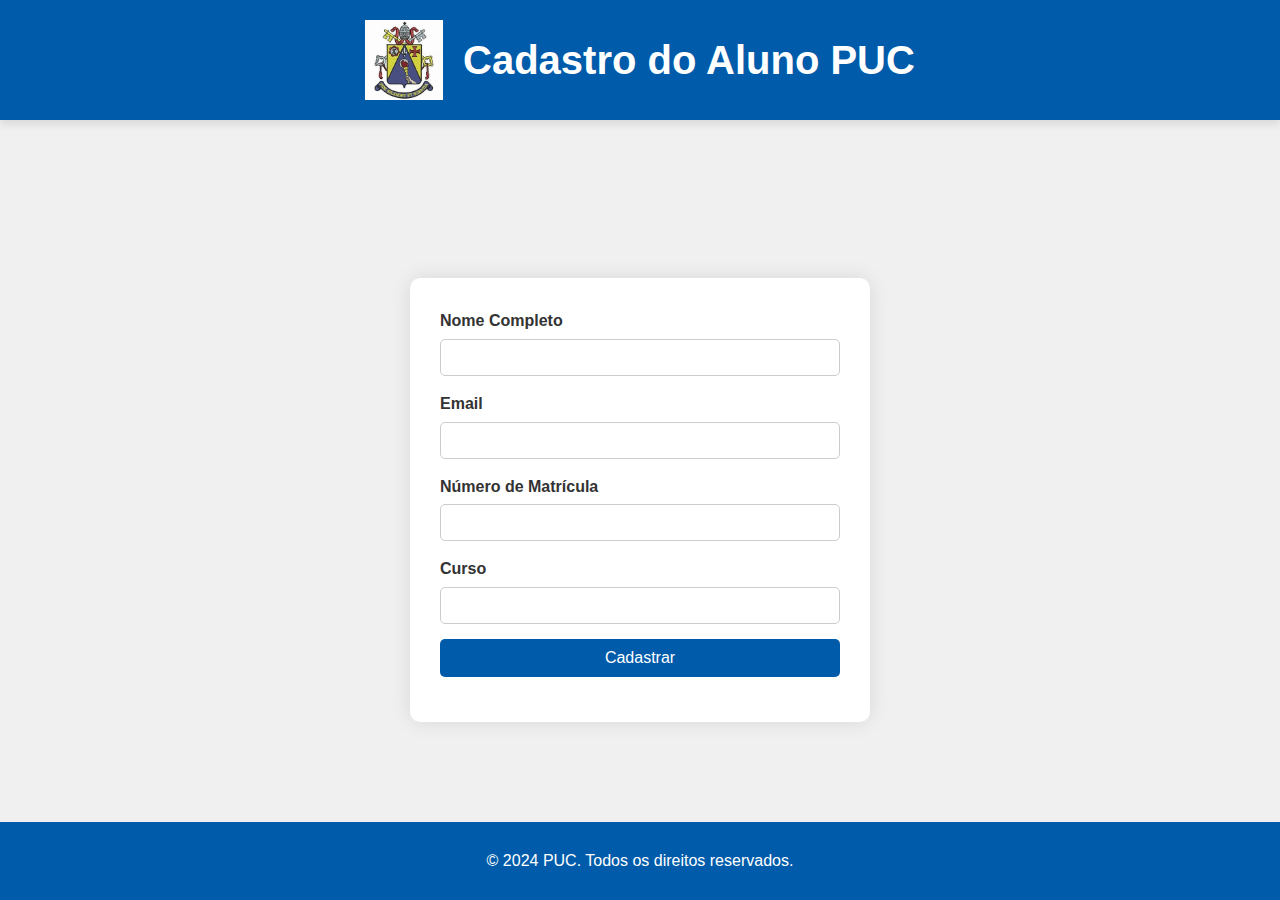
<file: Cadastro/index.html>
<!DOCTYPE html>
<html lang="pt-BR">
<head>
    <meta charset="UTF-8">
    <meta name="viewport" content="width=device-width, initial-scale=1.0">
    <title>Cadastro do Aluno PUC</title>
    <link rel="stylesheet" href="styles.css">
    <link rel="shortcut icon" href="brasao.jpeg" type="image/x-icon">
</head>
<body>
    <header>
        <div class="header-content">
            <img src="brasao.jpeg" alt="Brasão da PUC" class="brasao">
            <h1>Cadastro do Aluno PUC</h1>
        </div>
    </header>
    
    <main>
        <div class="form-container">
            <form action="#" method="POST">
                <div class="form-group">
                    <label for="nome">Nome Completo</label>
                    <input type="text" id="nome" name="nome" required>
                </div>

                <div class="form-group">
                    <label for="email">Email</label>
                    <input type="email" id="email" name="email" required>
                </div>

                <div class="form-group">
                    <label for="matricula">Número de Matrícula</label>
                    <input type="text" id="matricula" name="matricula" required>
                </div>

                <div class="form-group">
                    <label for="curso">Curso</label>
                    <input type="text" id="curso" name="curso" required>
                </div>

                <div class="form-group">
                    <button type="submit">Cadastrar</button>
                </div>
            </form>
        </div>
    </main>
    
    <footer>
        <p>&copy; 2024 PUC. Todos os direitos reservados.</p>
    </footer>

    <script>
        document.addEventListener("DOMContentLoaded", function() {
            document.querySelector(".form-container").classList.add("visible");
        });
    </script>
</body>
</html>
</file>
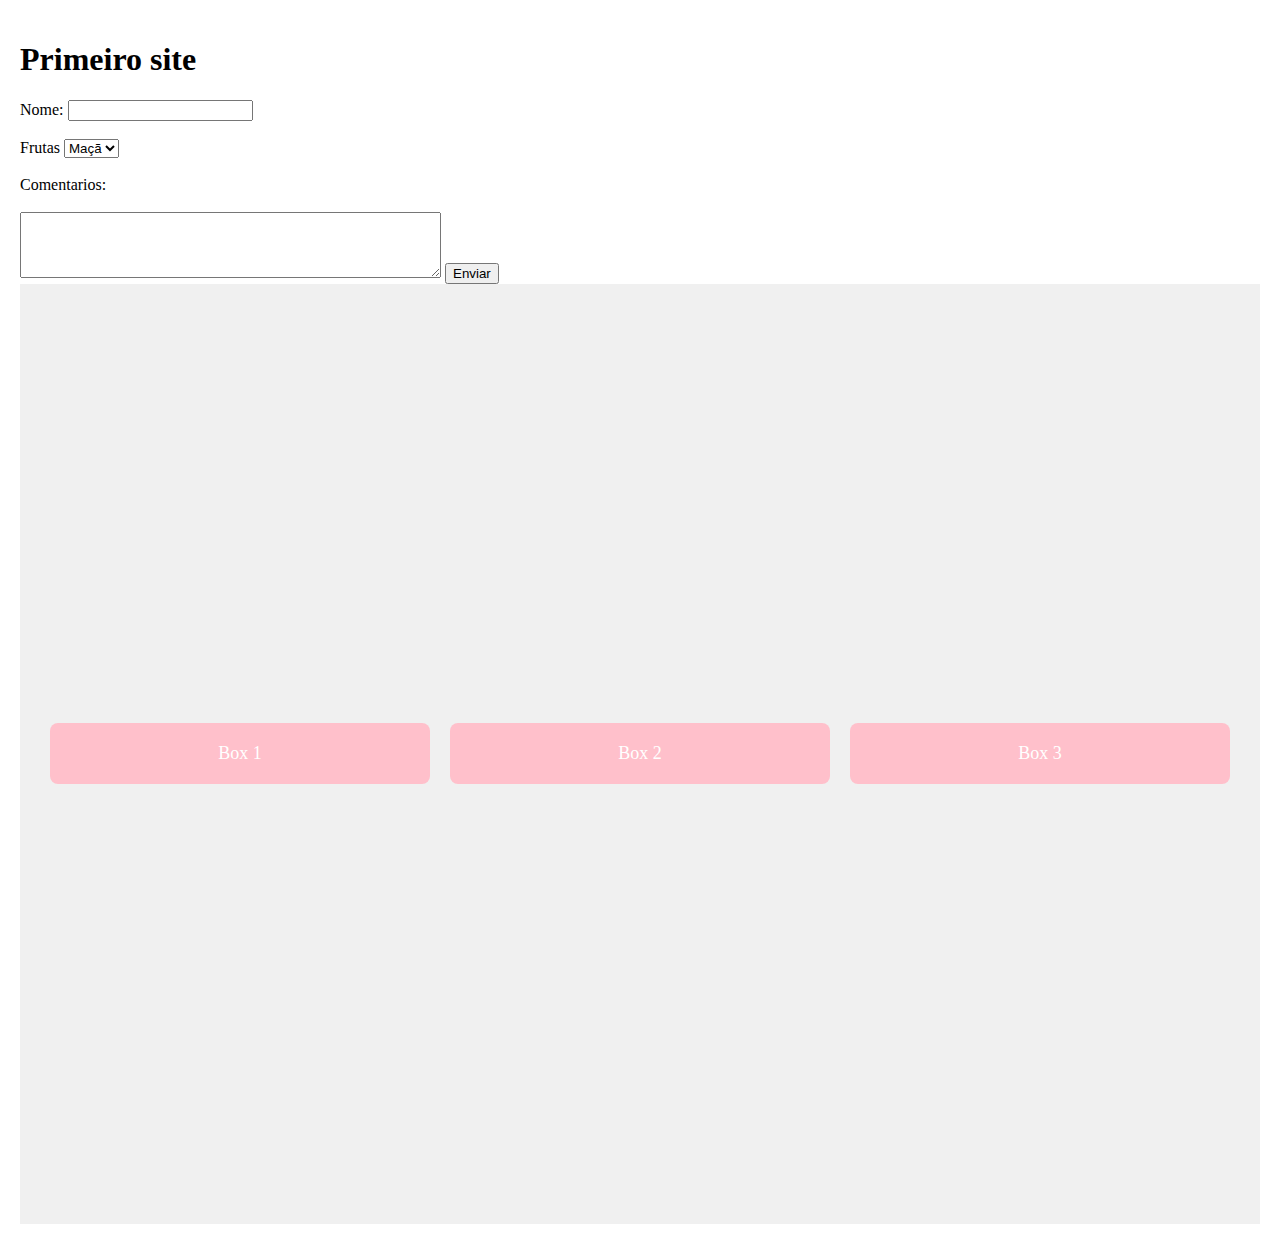
<file: formulario/index.html>
<!DOCTYPE html>
<html lang="pt-br">
<head>
    <meta charset="UTF-8">
    <meta name="viewport" content="width=device-width, initial-scale=1.0">
    <title>Document</title>
    <link rel="stylesheet" href="style.css">
</head>
<body>
    <h1>Primeiro site</h1>
    <form action="/submit" method="post">
    <label for="Nome">Nome:</label>
    <input type="text" id="nome" name="nome">
        <br><br>
    <label for="Fruta">Frutas</label>
    <select name="fruta" id="fruta">
        <option value="maca">Maçã</option>
        <option value="Pera">Pera</option>
    </select>
        <br><br>
    <label for="comentarios">Comentarios:</label>
    <br><br>
    <textarea name="comentarios" id="comentarios" rows="4" cols="50"></textarea>
    <input type="submit" value="Enviar">

   

    <div class="flex-container">
        <div class="box">Box 1</div>
        
        <div class="box">Box 2</div>
       
        <div class="box">Box 3</div>
        
    </div>
    

</form>
</body>
</html>
</file>
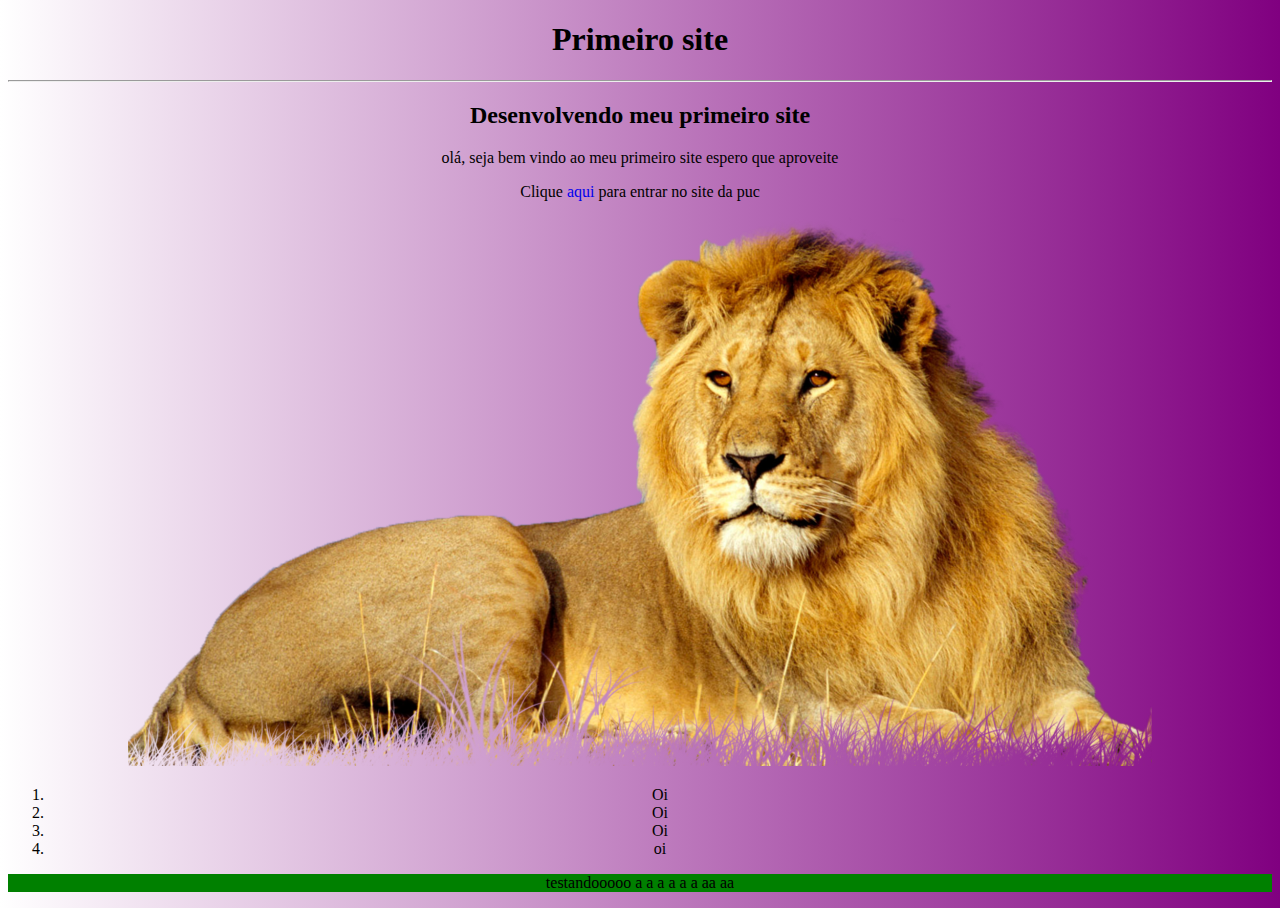
<file: lab01.hmtl/index.html>
<!DOCTYPE html>
<html lang="pt-br">
<head>
    <meta charset="UTF-8">
    <meta name="viewport" content="width=device-width, initial-scale=1.0">
    <title>Meu primeiro programa</title>
    <link rel="stylesheet" href="style.css">
    <link rel="shortcut icon" href="Github-Octicons-Terminal-16.512.png" type="image/x-icon">
</head>
<body>
    <h1>Primeiro site</h1>
    <hr>
    <h2>Desenvolvendo meu primeiro site</h2>
    <p>olá, seja bem vindo ao meu primeiro site espero que aproveite</p>
    <p>Clique <a href="https://puc-campinas.instructure.com/courses/57064" target="_blank">aqui</a> para entrar no site da puc</p>
    <img src="foto png.png" alt="imagem de leão.png">
    <div>
        <ol>
            <li>Oi</li>
            <li>Oi</li>
            <li>Oi</li>
            <li>oi</li>
        </ol>
    </div>
    <p id ='teste'> testandooooo a a a a a a aa aa </p>
</body>
</html>
</file>
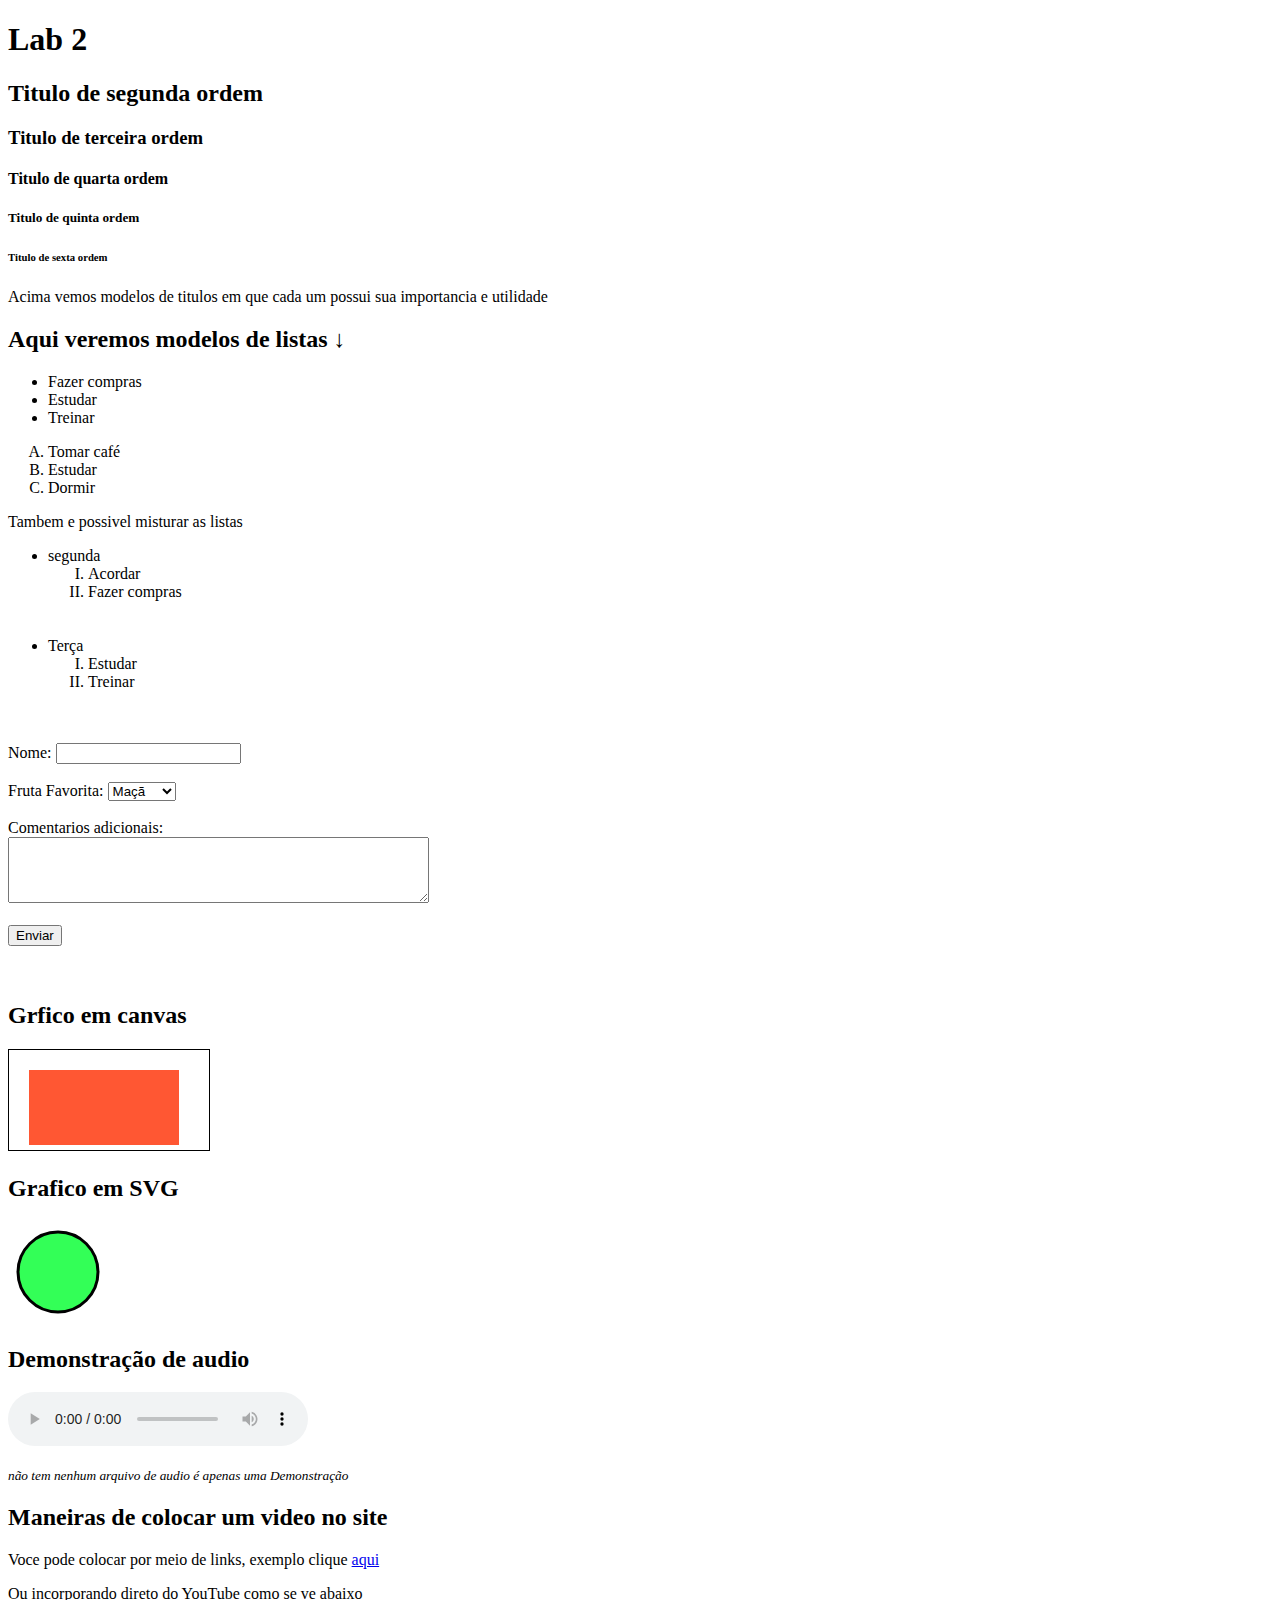
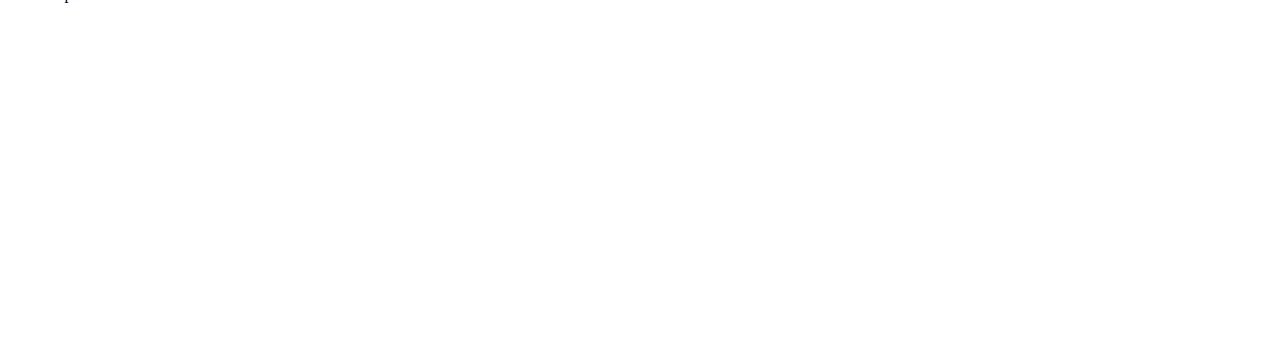
<file: lab02.html/index.html>
<!DOCTYPE html>
<html lang="pt-br">

<head>
    <meta charset="UTF-8">
    <meta name="viewport" content="width=device-width, initial-scale=1.0">
    <title>Lab 2</title>
    <link rel="shortcut icon" href="Github-Octicons-Terminal-16.512.png" type="image/x-icon">
</head>

<body>

    <h1>Lab 2</h1>
    <h2>Titulo de segunda ordem</h2>
        <p></p>
    <h3>Titulo de terceira ordem</h3>
        <p></p>
    <h4>Titulo de quarta ordem</h4>
        <p></p>
    <h5>Titulo de quinta ordem</h5>
        <p></p>
    <h6>Titulo de sexta ordem</h6>
        <p></p>
    <p>Acima vemos modelos de titulos em que cada um possui sua importancia e utilidade</p>
    <h2>Aqui veremos modelos de listas ↓ </h2>
    <ul>
        <li>Fazer compras</li>
        <li>Estudar</li>
        <li>Treinar</li>
    </ul>

    <ol type="A">
        <li>Tomar café</li>
        <li>Estudar</li>
        <li>Dormir</li>
    </ol>
    <p>Tambem e possivel misturar as listas</p>
    <ul>
        <li>segunda</li>
        <ol type="I">
            <li>Acordar</li>
            <li>Fazer compras</li>
        </ol>
        <br><br>
        <li>Terça</li>
        <ol type="I">
            <li>Estudar</li>
            <li>Treinar</li>
        </ol>
    </ul>
    <br><br>
    <form action="/submit" method="post">
    <label for="Nome">Nome:</label>
    <input type="text" id="nome" name="nome" required>
    <br><br>
    <label for="Fruta">Fruta Favorita:</label>
    <select name="fruta" id="fruta">
    <option value="maca">Maçã</option>
    <option value="banana">Banana</option>
    <option value="laranja">Laranja</option>
    </select>
    <br><br>
    <label for="comentarios">Comentarios adicionais:</label>
    <br>
    <textarea name="comentarios" id="comentarios" rows="4" cols="50"></textarea>
    <br><br>
    <input type="submit" value="Enviar">
    </form>
    <br><br>
    <h2>Grfico em canvas</h2>

    <canvas id="myCanvas" width="200" height="100" style="border:1px solid #000000;"></canvas>

    <script>
        
        var canvas = document.getElementById("myCanvas");
        var ctx = canvas.getContext("2d");

        
        ctx.fillStyle = "#FF5733"; // Cor laranja

        
        ctx.fillRect(20, 20, 150, 75);
    </script>

    <h2>Grafico em SVG</h2>
    <svg width="100" height="100">
        <circle cx="50" cy="50" r="40" stroke="black" stroke-width="3" fill="#33FF57" />
    </svg>

    <h2>Demonstração de audio</h2>
    <audio src="#" controls></audio>
    <p><small><em>não tem nenhum arquivo de audio é apenas uma Demonstração</em></small></p>

    <h2>Maneiras de colocar um video no site</h2>
    <p>Voce pode colocar por meio de links, exemplo clique <a href="https://www.youtube.com/watch?v=uuZ1U6xBswQ" target="_blank">aqui</a></p>
    <p>Ou incorporando direto do YouTube como se ve abaixo</p>
    <iframe width="560" height="315" src="https://www.youtube.com/embed/uuZ1U6xBswQ?si=aEjJUhcsX5cvFZWn" title="YouTube video player" frameborder="0" allow="accelerometer; autoplay; clipboard-write; encrypted-media; gyroscope; picture-in-picture; web-share" referrerpolicy="strict-origin-when-cross-origin" allowfullscreen></iframe>
</body>

</html>
</file>
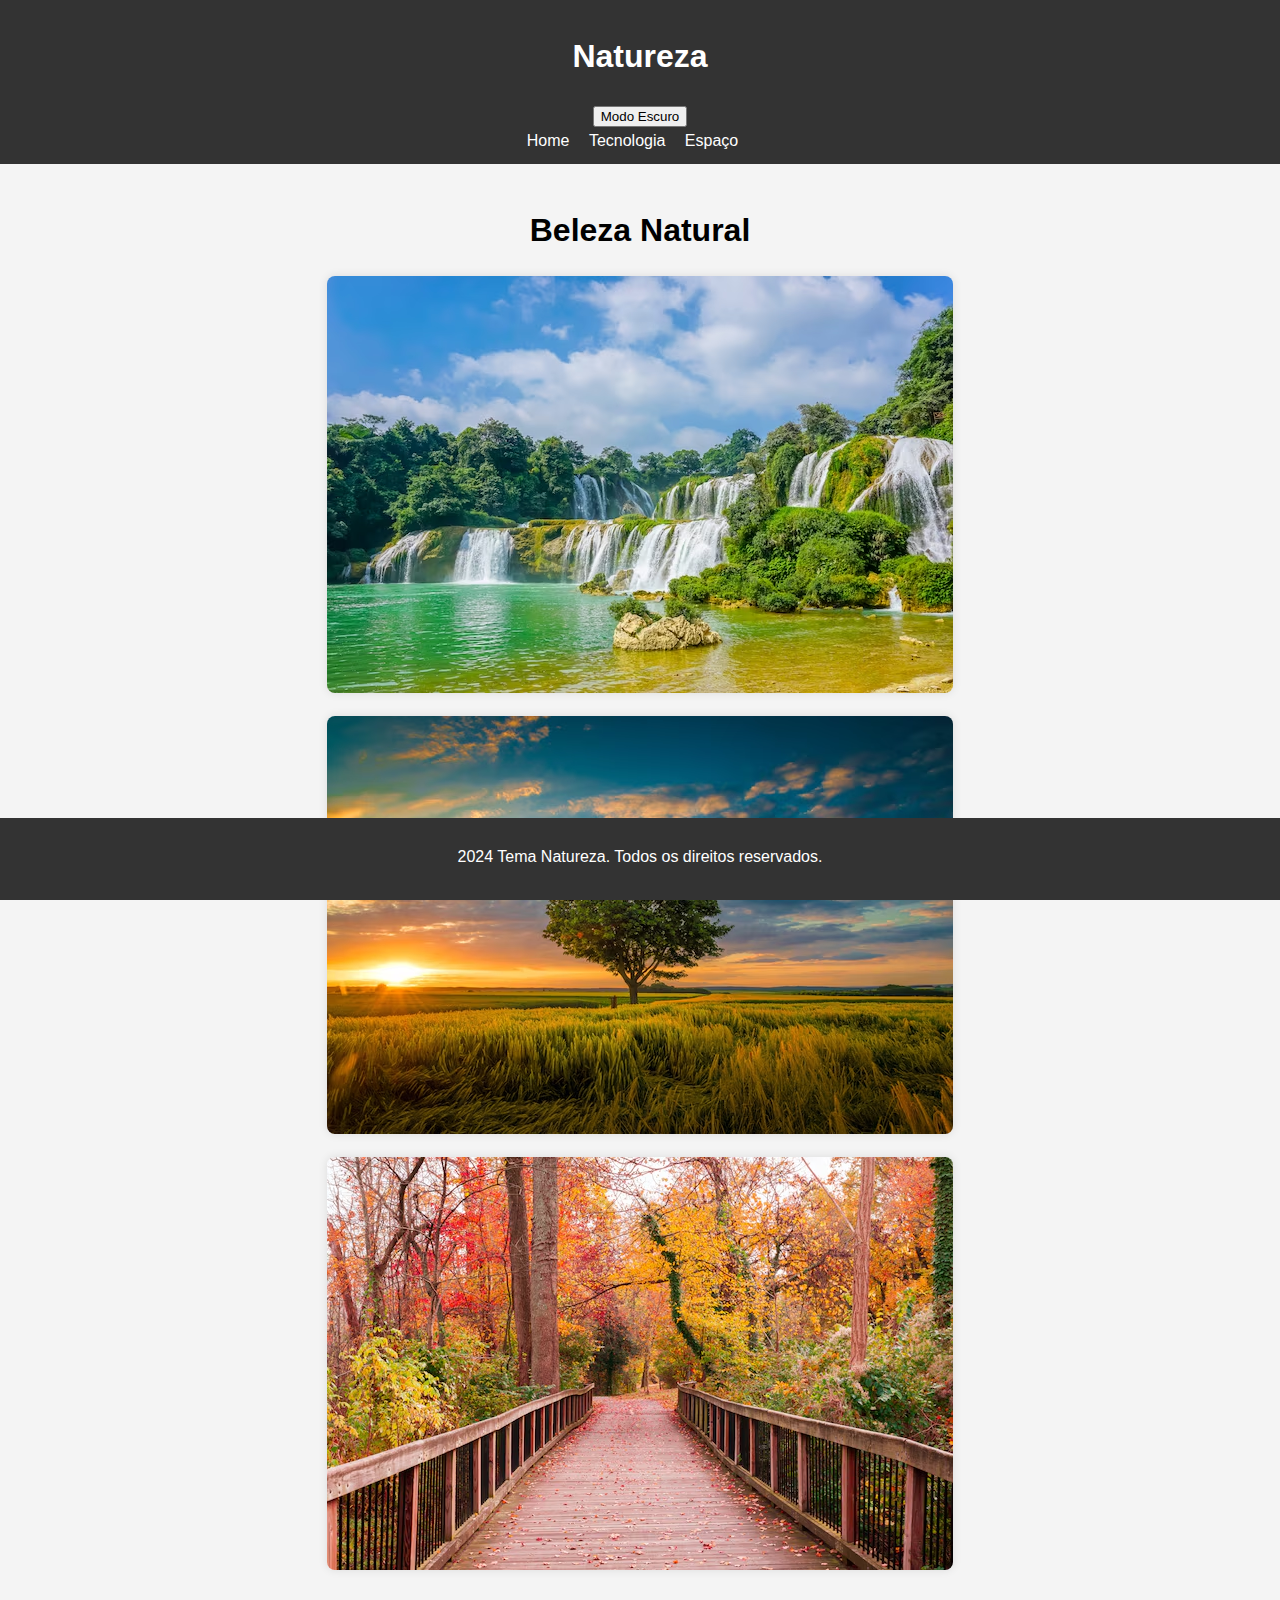
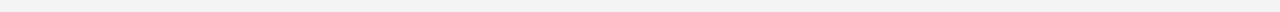
<file: lab04.html/index.html>
<!DOCTYPE html>
<html lang="pt-br">
<head>
    <meta charset="UTF-8">
    <meta name="viewport" content="width=device-width, initial-scale=1.0">
    <title>Document</title>
    <!-- Link do CSS padrão (claro) -->
    <link id="theme-link" rel="stylesheet" href="styles.css">
</head>
<body>
    <header>
        <h1>Natureza</h1>
        <!-- Botão para alternar o tema -->
        <button id="toggle-theme">Modo Escuro</button>
        <nav>
            <ul>
                <li>Home</li>
                <li><a href="tech.html">Tecnologia</a></li>
                <li><a href="space.html">Espaço</a></li>
            </ul>
        </nav>
    </header>

    <main>
        <h1>Beleza Natural</h1>
        <img src="assets/nature/nature1.avif" alt="">
        <img src="assets/nature/nature2.avif" alt="">
        <img src="assets/nature/nature3.avif" alt="">
    </main>
   
    <footer>
        <p>2024 Tema Natureza. Todos os direitos reservados.</p>
    </footer>

    <!-- Script JavaScript para alternar entre temas -->
    <script>
        const toggleButton = document.getElementById('toggle-theme');
        const themeLink = document.getElementById('theme-link');

        toggleButton.addEventListener('click', function() {
            // Verifica o tema atual
            if (themeLink.getAttribute('href') === 'styles.css') {
                themeLink.setAttribute('href', 'stylesdark.css');
                toggleButton.textContent = 'Modo Claro';
            } else {
                themeLink.setAttribute('href', 'styles.css');
                toggleButton.textContent = 'Modo Escuro';
            }
        });
    </script>
</body>
</html>
</file>
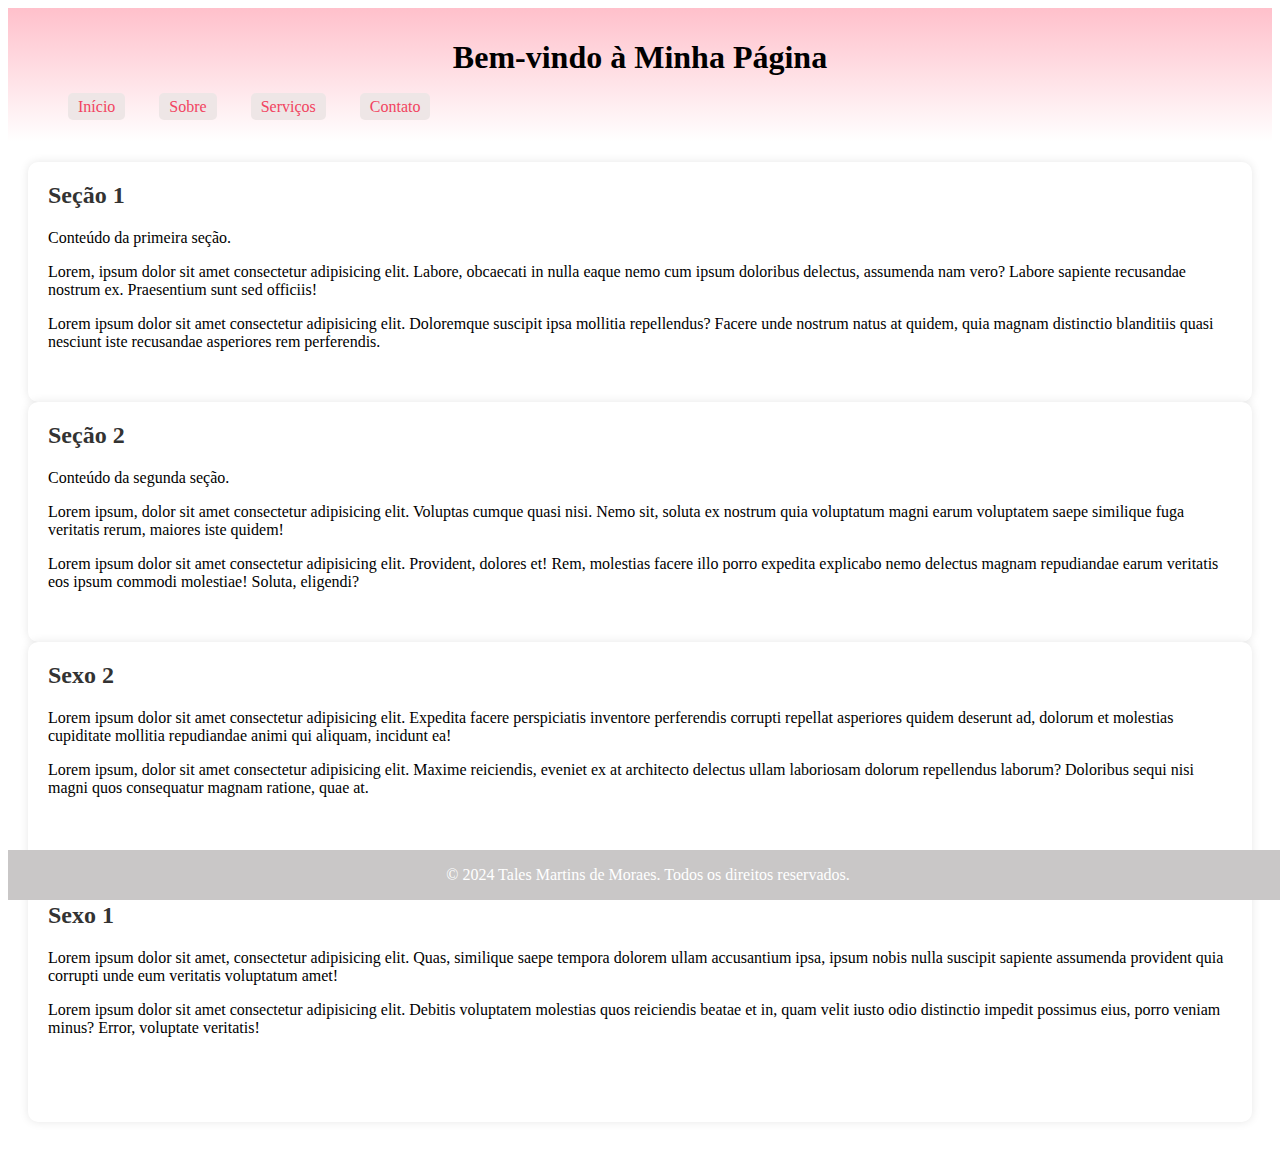
<file: Primeira aula css/index.html>
<!DOCTYPE html>
<html lang="pt-BR">
<head>
    <meta charset="UTF-8">
    <meta name="viewport" content="width=device-width, initial-scale=1.0">
    <title>Minha Página de Treino</title>
    <link rel="stylesheet" href="style.css">
    
</head>
<body>
    <header>
        <h1>Bem-vindo à Minha Página</h1>
        <nav>
            <ul>
                <li><a href="#">Início</a></li>
                <li><a href="#">Sobre</a></li>
                <li><a href="#">Serviços</a></li>
                <li><a href="#">Contato</a></li>
            </ul>
        </nav>
    </header>

    <main>
        <section>
            <h2>Seção 1</h2>
            <p>Conteúdo da primeira seção.</p>
            <p>Lorem, ipsum dolor sit amet consectetur adipisicing elit. Labore, obcaecati in nulla eaque nemo cum ipsum doloribus delectus, assumenda nam vero? Labore sapiente recusandae nostrum ex. Praesentium sunt sed officiis!</p>
            <p>Lorem ipsum dolor sit amet consectetur adipisicing elit. Doloremque suscipit ipsa mollitia repellendus? Facere unde nostrum natus at quidem, quia magnam distinctio blanditiis quasi nesciunt iste recusandae asperiores rem perferendis.</p>
        </section>
        <section>
            <h2>Seção 2</h2>
            <p>Conteúdo da segunda seção.</p>
            <p>Lorem ipsum, dolor sit amet consectetur adipisicing elit. Voluptas cumque quasi nisi. Nemo sit, soluta ex nostrum quia voluptatum magni earum voluptatem saepe similique fuga veritatis rerum, maiores iste quidem!</p>
            <p>Lorem ipsum dolor sit amet consectetur adipisicing elit. Provident, dolores et! Rem, molestias facere illo porro expedita explicabo nemo delectus magnam repudiandae earum veritatis eos ipsum commodi molestiae! Soluta, eligendi?</p>
        </section>
        <section>
            <h2>Sexo 2</h2>
            <p>Lorem ipsum dolor sit amet consectetur adipisicing elit. Expedita facere perspiciatis inventore perferendis corrupti repellat asperiores quidem deserunt ad, dolorum et molestias cupiditate mollitia repudiandae animi qui aliquam, incidunt ea!</p>
            <p>Lorem ipsum, dolor sit amet consectetur adipisicing elit. Maxime reiciendis, eveniet ex at architecto delectus ullam laboriosam dolorum repellendus laborum? Doloribus sequi nisi magni quos consequatur magnam ratione, quae at.</p>
        </section>
        <section>
            <h2>
                Sexo 1
            </h2>
            <p>Lorem ipsum dolor sit amet, consectetur adipisicing elit. Quas, similique saepe tempora dolorem ullam accusantium ipsa, ipsum nobis nulla suscipit sapiente assumenda provident quia corrupti unde eum veritatis voluptatum amet!</p>
            <p>Lorem ipsum dolor sit amet consectetur adipisicing elit. Debitis voluptatem molestias quos reiciendis beatae et in, quam velit iusto odio distinctio impedit possimus eius, porro veniam minus? Error, voluptate veritatis!</p>
        </section>
    </main>

    <footer>
        <p>&copy; 2024 Tales Martins de Moraes. Todos os direitos reservados.</p>
    </footer>
</body>
</html>
</file>
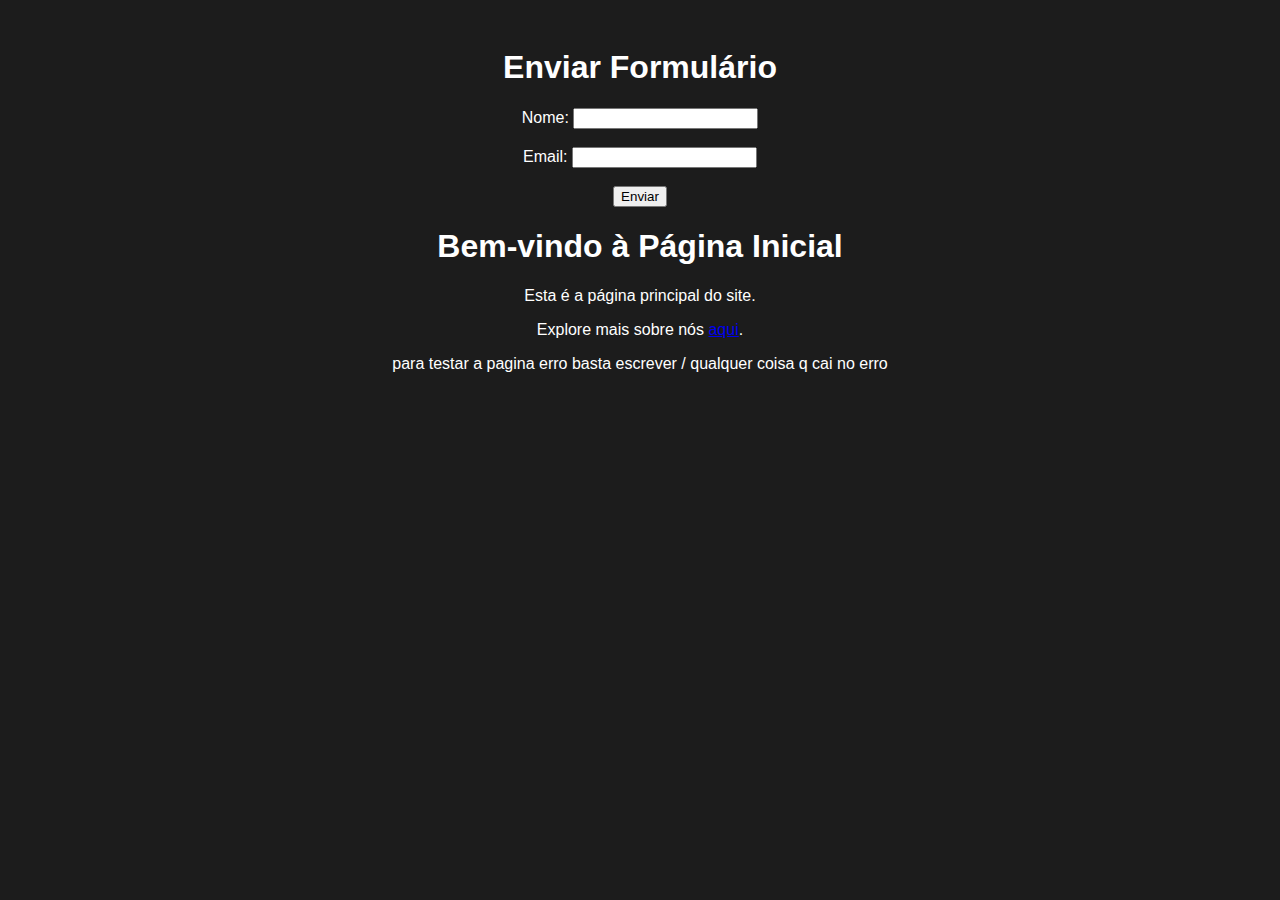
<file: lab 64/public/index.html>
<!DOCTYPE html>
<html lang="pt-br">
<head>
    <meta charset="UTF-8">
    <meta name="viewport" content="width=device-width, initial-scale=1.0">
    <title>Enviar Dados via POST</title>
    <style>
        body {
            font-family: Arial, sans-serif;
            background-color: #1c1c1c;
            color: white;
            padding: 20px;
            text-align: center;
        }
        form {
            margin-top: 20px;
        }
    </style>
</head>
<body>
    <h1>Enviar Formulário</h1>
    <form action="/submit-form" method="POST">
        <label for="name">Nome:</label>
        <input type="text" id="name" name="name" required><br><br>
        <label for="email">Email:</label>
        <input type="email" id="email" name="email" required><br><br>
        <button type="submit">Enviar</button>
    </form>
<body>
    <h1>Bem-vindo à Página Inicial</h1>
    <p>Esta é a página principal do site.</p>
    <p>Explore mais sobre nós <a href="/about">aqui</a>.</p>
    <p>para testar a pagina erro basta escrever / qualquer coisa q cai no erro</p>
</body>
</html>
</file>
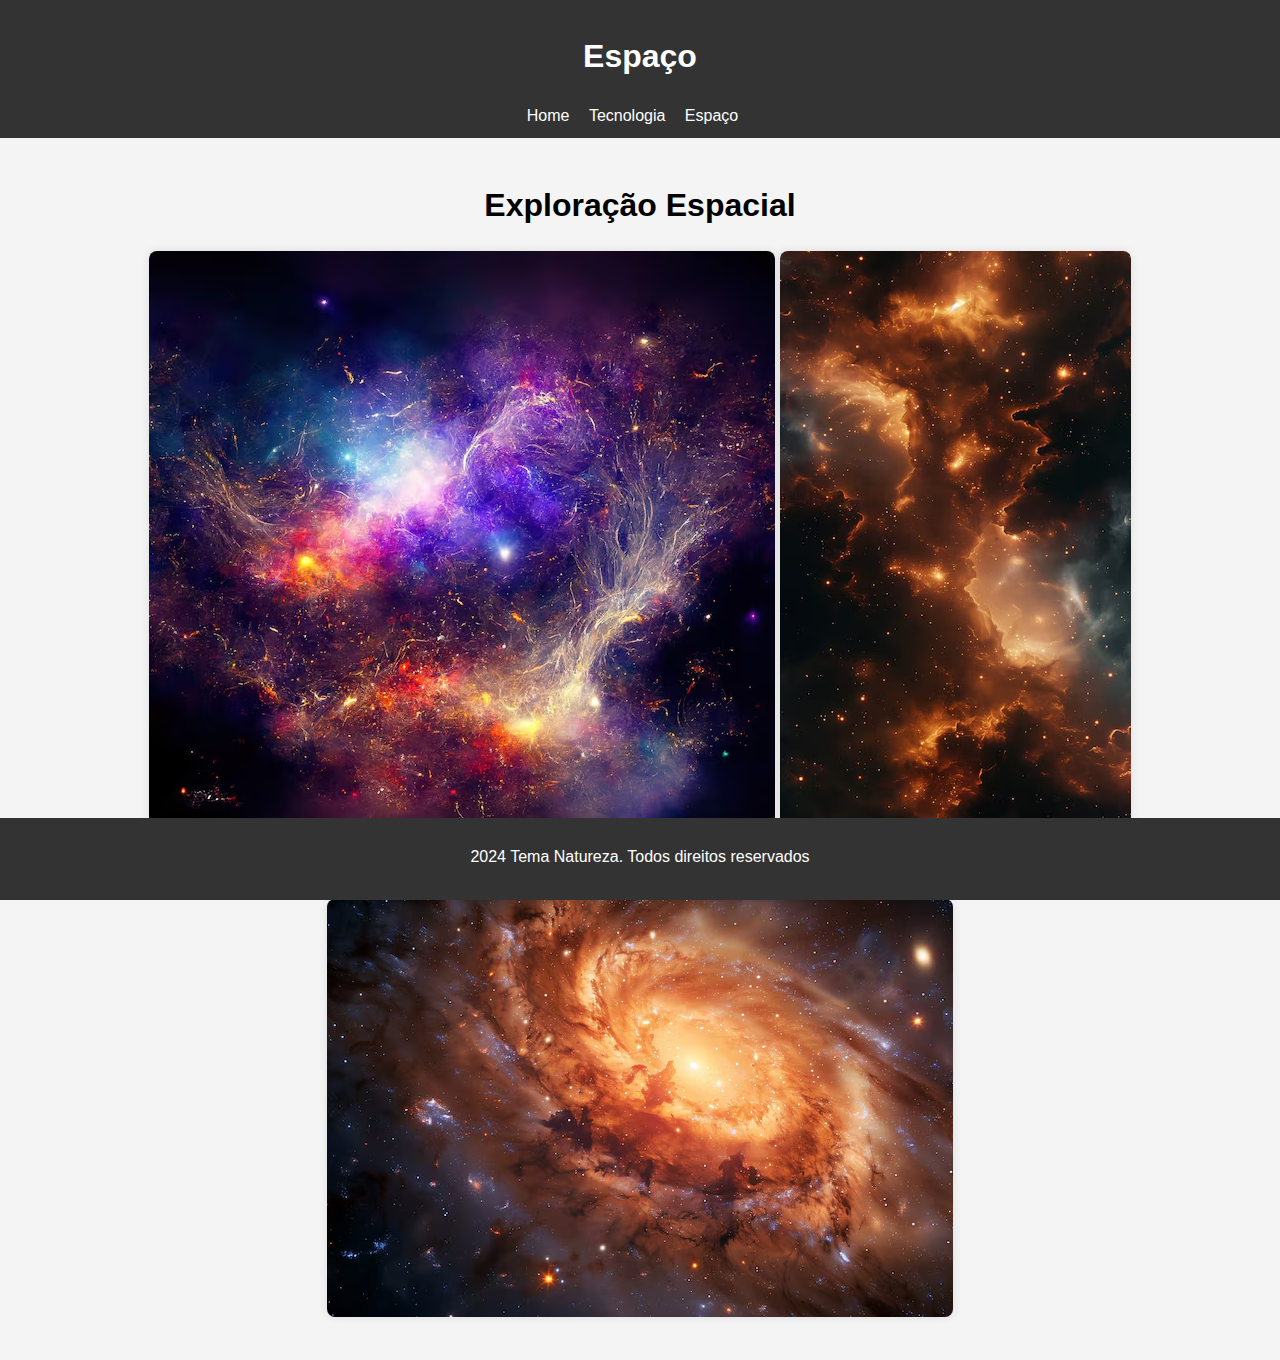
<file: lab04.html/space.html>
<!DOCTYPE html>
<html lang="en">
<head>
    <meta charset="UTF-8">
    <meta name="viewport" content="width=device-width, initial-scale=1.0">
    <title>Document</title>
    <link rel="stylesheet" href="styles.css">
</head>
<body>
    <header>
        <h1>Espaço</h1>
        <nav>
            <ul>
                <li><a href="index.html">Home</a></li>
                <li><a href="tech.html">Tecnologia</a></li>
                <li>Espaço</li>
            </ul>
        </nav>
    </header>
    <main>
        <h1>Exploração Espacial</h1>
        <img src="assets/space/space1.avif" alt="">
        <img src="assets/space/space2.avif" alt="">
        <img src="assets/space/space3.avif" alt="">
    </main>
    
    <footer>
        <p>2024 Tema Natureza. Todos direitos reservados</p>
       </footer>
</body>
</html>
</file>
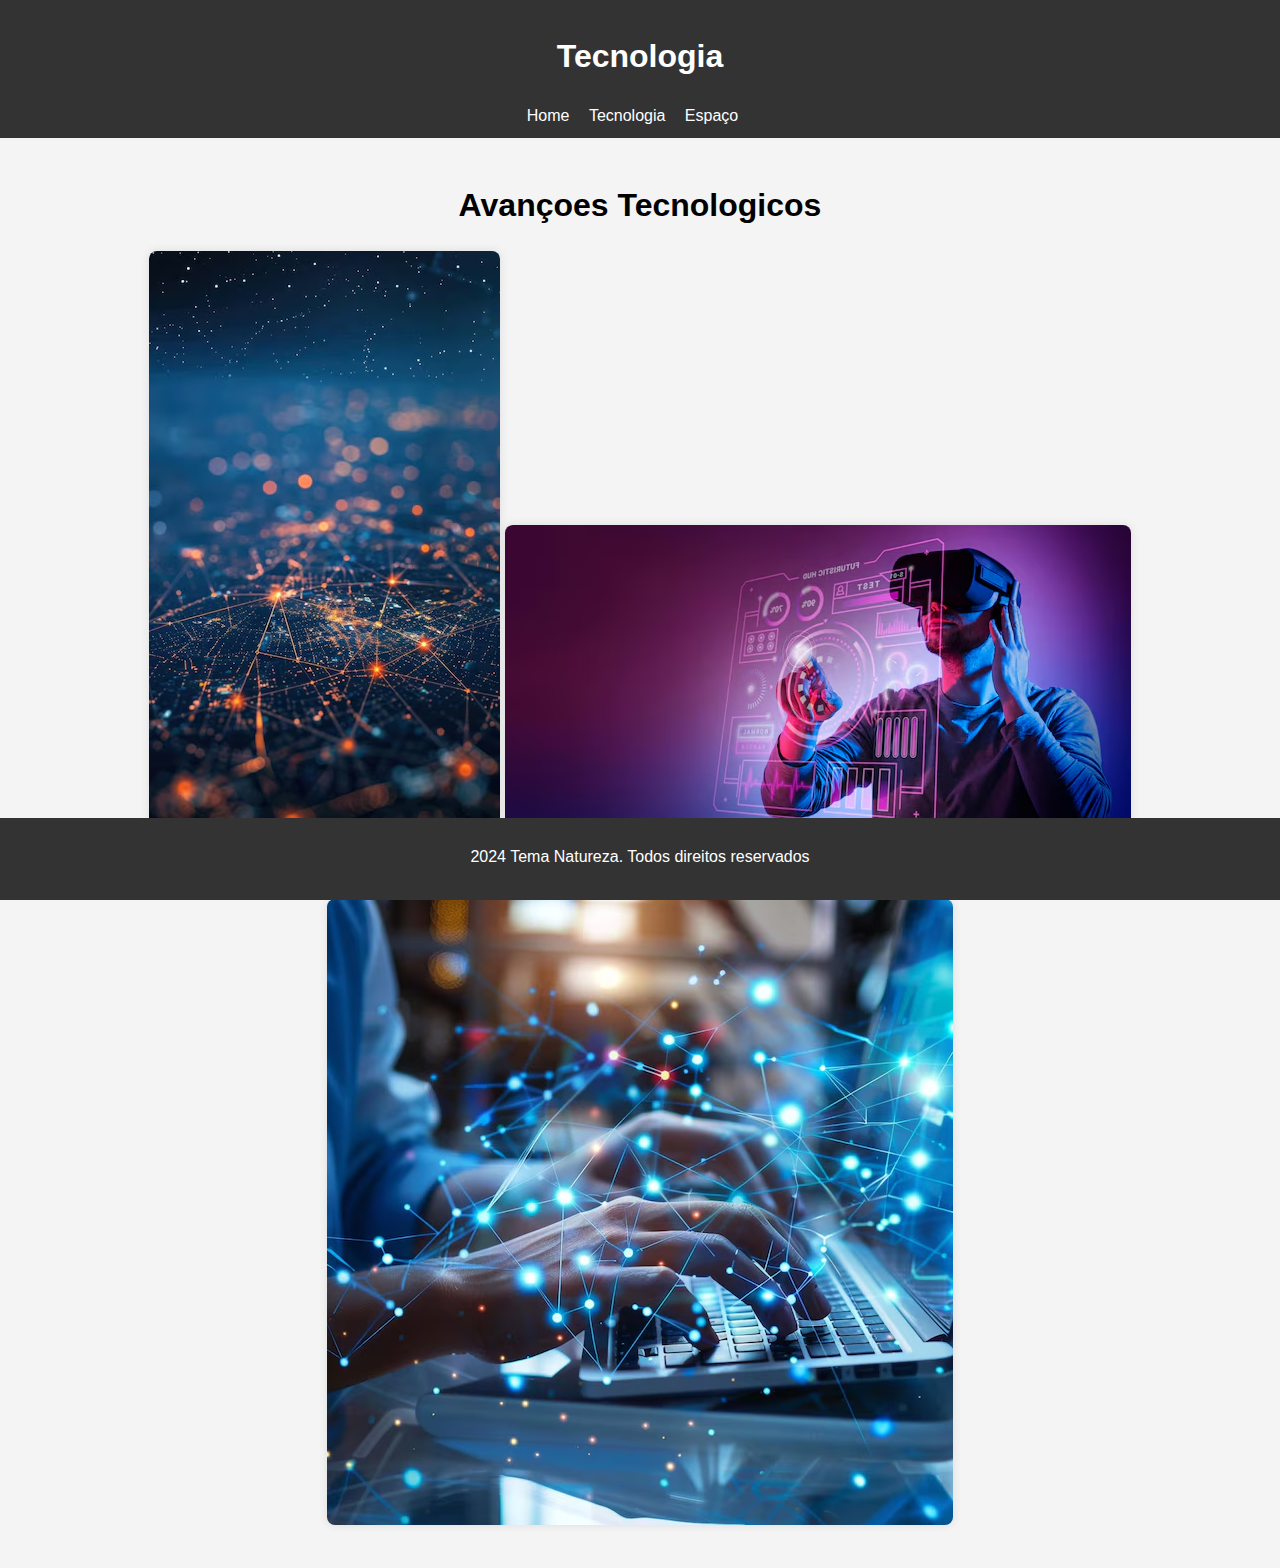
<file: lab04.html/tech.html>
<!DOCTYPE html>
<html lang="pt-br">
<head>
    <meta charset="UTF-8">
    <meta name="viewport" content="width=device-width, initial-scale=1.0">
    <title>Document</title>
    <link rel="stylesheet" href="styles.css">
</head>
<body>
    <header>
        <h1>Tecnologia</h1>
        <nav>
            <ul>
                <li><a href="index.html">Home</a></li>
                <li>Tecnologia</li>
                <li><a href="space.html">Espaço</a></li>
            </ul>
        </nav>
    </header>

    <main>
        <h1>Avançoes Tecnologicos</h1>
        <img src="assets/tech/tech1.avif" alt="">
        <img src="assets/tech/tech2.avif" alt="">
        <img src="assets/tech/tech3.avif" alt="">
    </main>
    
    <footer>
        <p>2024 Tema Natureza. Todos direitos reservados</p>
       </footer>
</body>
</html>
</file>
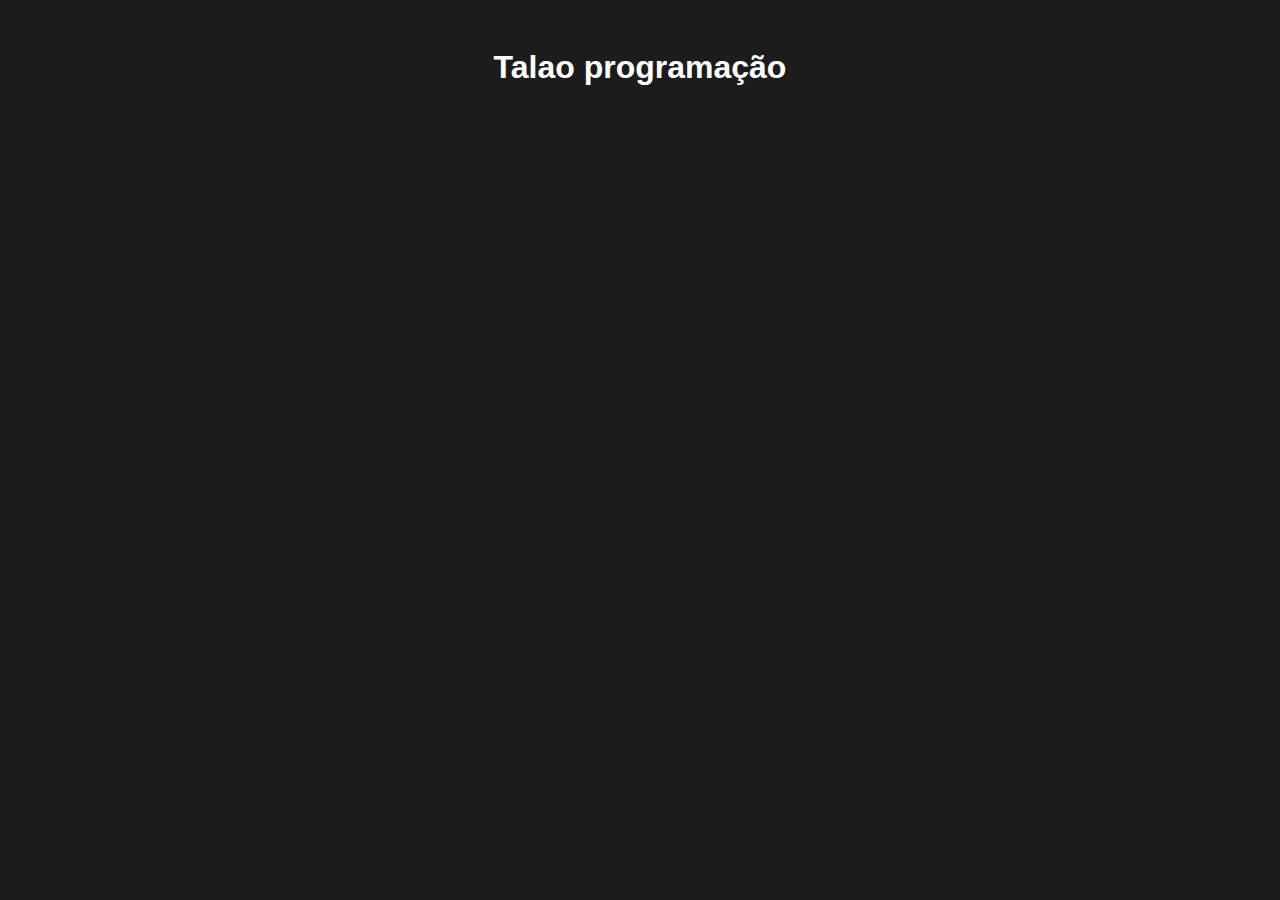
<file: lab 64/public/about.html>
<!DOCTYPE html>
<html lang="pt-br">
<head>
    <meta charset="UTF-8">
    <meta name="viewport" content="width=device-width, initial-scale=1.0">
    <title>Sobre Nós</title>
    <h1>Talao programação</h1>
    <style>
        body {
            font-family: Arial, sans-serif;
            background-color: #1c1c1c;
            color: white;
            text-align: center;
            padding: 20px;
        }
        h1 {
            color:
</file>
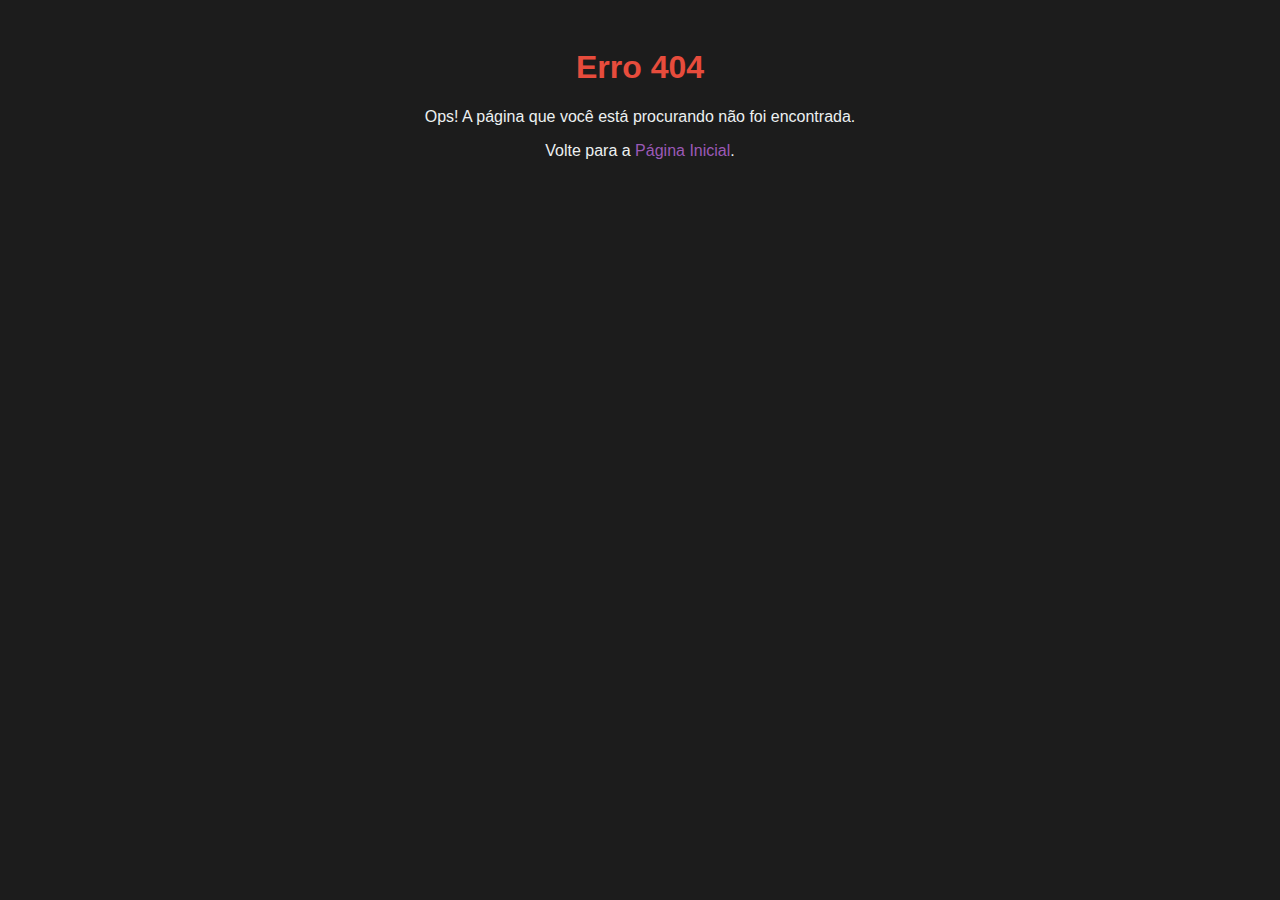
<file: lab 64/public/erro.html>
<!DOCTYPE html>
<html lang="pt-br">
<head>
    <meta charset="UTF-8">
    <meta name="viewport" content="width=device-width, initial-scale=1.0">
    <title>Erro 404 - Página Não Encontrada</title>
    <style>
        body {
            font-family: Arial, sans-serif;
            background-color: #1c1c1c;
            color: white;
            text-align: center;
            padding: 20px;
        }
        h1 {
            color: #e74c3c;
        }
        p {
            color: #ecf0f1;
        }
        a {
            text-decoration: none;
            color: #9b59b6;
        }
        a:hover {
            color: #8e44ad;
        }
    </style>
</head>
<body>
    <h1>Erro 404</h1>
    <p>Ops! A página que você está procurando não foi encontrada.</p>
    <p>Volte para a <a href="/">Página Inicial</a>.</p>
</body>
</html>
</file>
<file: Cadastro/styles.css>
/* Estilos Globais */
body {
    font-family: Arial, sans-serif;
    margin: 0;
    padding: 0;
    line-height: 1.6;
    background-color: #f0f0f0;
    color: #333;
}

/* Cabeçalho */
header {
    background-color: #005baa;
    color: white;
    padding: 20px;
    text-align: center;
    box-shadow: 0 4px 8px rgba(0, 0, 0, 0.1);
}

.header-content {
    display: flex;
    align-items: center;
    justify-content: center;
}

header h1 {
    margin: 0;
    font-size: 2.5em;
    margin-left: 20px;
}

.brasao {
    height: 80px; /* Ajuste o tamanho conforme necessário */
    width: auto;
}

/* Conteúdo Principal */
main {
    display: flex;
    justify-content: center;
    align-items: center;
    height: 80vh;
    padding: 20px;
}

.form-container {
    background-color: white;
    padding: 30px;
    border-radius: 10px;
    box-shadow: 0 0 20px rgba(0, 0, 0, 0.1);
    width: 100%;
    max-width: 400px;
    opacity: 0;
    transform: scale(0.9);
    transition: opacity 0.5s ease, transform 0.5s ease;
}

.form-container.visible {
    opacity: 1;
    transform: scale(1);
}

.form-group {
    margin-bottom: 15px;
}

.form-group label {
    display: block;
    margin-bottom: 5px;
    font-weight: bold;
}

.form-group input {
    width: 100%;
    padding: 10px;
    border: 1px solid #ccc;
    border-radius: 5px;
    box-sizing: border-box;
    transition: border-color 0.3s ease;
}

.form-group input:focus {
    border-color: #005baa;
    outline: none;
}

button {
    width: 100%;
    padding: 10px;
    background-color: #005baa;
    color: white;
    border: none;
    border-radius: 5px;
    font-size: 16px;
    cursor: pointer;
    transition: background-color 0.3s ease;
}

button:hover {
    background-color: #004a8f;
}

/* Rodapé */
footer {
    background-color: #005baa;
    color: white;
    text-align: center;
    padding: 10px 0;
    position: fixed;
    bottom: 0;
    width: 100%;
}
</file>
<file: formulario/style.css>
@charset "UTF-8";
body
{
    text-align: justify;
    margin: 10px;
    padding: 10px;
}
.flex-container {
    display: flex; /* Define o contêiner como um flexbox */
    justify-content: space-around; /* Distribui as caixas uniformemente com espaço ao redor */
    align-items: center; /* Centraliza as caixas verticalmente */
    height: 100vh; /* Altura do contêiner é 100% da altura da viewport */
    padding: 20px;
    background-color: #f0f0f0; /* Cor de fundo do contêiner */
}

.box {
    background-color: pink; /* Cor de fundo das caixas */
    padding: 20px;
    color: white; /* Cor do texto */
    font-size: 18px;
    border-radius: 8px;
    flex: 1; /* Faz com que todas as caixas cresçam igualmente */
    text-align: center; /* Centraliza o texto dentro das caixas */
    margin: 0 10px; /* Espaçamento horizontal entre as caixas */
}
</file>
<file: lab01.hmtl/style.css>
@charset "UTF-8";
body
{
    background-image: linear-gradient(to left, purple, white);
    text-align: center;
    font-family: 'Times New Roman', Times, serif;
    font-size: 16px;
    border-radius: 16px;
}
div:hover
{
    background-color: purple;
}
p#teste
{
    background-color: green;
}
a
{
    text-decoration: none;
}
a:hover
{
    color: green;
    text-decoration: underline;
}
</file>
<file: lab04.html/styles.css>
body {
    font-family: Arial, sans-serif;
    margin: 0;
    padding: 0;
    background-color: #f4f4f4;
    line-height: 1.6;
}

header {
    background-color: #333;
    color: white;
    padding: 10px 0;
    text-align: center;
}



nav ul {
    list-style-type: none;
    margin: 0;
    padding: 0;
}

nav ul li {
    display: inline;
    margin-right: 15px;
}

nav ul li a {
    color: white;
    text-decoration: none;
}



main {
    padding: 20px;
    text-align: center;
    
}

main img {
    max-width: 100%;
    height: auto;
    margin-bottom: 15px;
    border-radius: 8px;
    box-shadow: 0px 0px 10px rgba(0, 0, 0, 0.1);
}


footer {
    background-color: #333;
    color: white;
    text-align: center;
    padding: 10px 0;
    position: fixed;
    bottom: 0;
    width: 100%;
}


h1, h2 {
    margin-bottom: 20px;
}

p {
    margin-bottom: 20px;
}
</file>
<file: Primeira aula css/style.css>
@charset "UTF-8";

header
{
    background-image: linear-gradient(to bottom, pink,white);
    padding: 10px;
    text-align: center;
}

nav
{
    text-align: justify;
    text-decoration: none;

}

nav ul li{
    display: inline;
    margin-right: 10px;
    padding: 10px;
   
}

nav ul li a
{
    color: rgb(242, 67, 96);
    text-decoration: none;
    padding: 5px 10px;
    border-radius: 5px;
    background-color: #eee6e6;
    text-align: center;
}
nav ul li a:hover {
    background-color: pink;
}

main
{
    padding: 20px;
}

section {
    background-color: white;
    padding: 20px;
    border-radius: 10px;
    box-shadow: 0 0 10px rgba(0, 0, 0, 0.1);
    transition: transform 0.3s ease-in-out, box-shadow 0.3s ease-in-out;
    min-height: 200px;
    min-width: 200px;
}

/* Efeito de ampliação com transição suave ao passar o mouse */
section:hover {
    transform: scale(1.1); /* Amplia o elemento em 10% */
    box-shadow: 0 0 20px rgba(0, 0, 0, 0.2); /* Aumenta a sombra para dar destaque */
}


section h2
{
    margin-top: 0;
    color: #333;
}

footer
{
    background-color: #c9c7c7;
    color: white;
    text-align: center;
    padding-top: 10px 0;
    position: fixed;
    bottom: 0;
    width: 100%;

}

section:hover {
    transform: scale(1.03); /* Amplia o elemento em 10% */
    box-shadow: 0 0 20px rgba(0, 0, 0, 0.2); /* Aumenta a sombra para dar destaque */
}
@media (max-width: 768px) {
    header h1 {
        font-size: 2em;
    }

    nav ul li {
        display: block;
        margin-bottom: 5px;
    }

    section {
        padding: 10px;
    }
}
</file>
